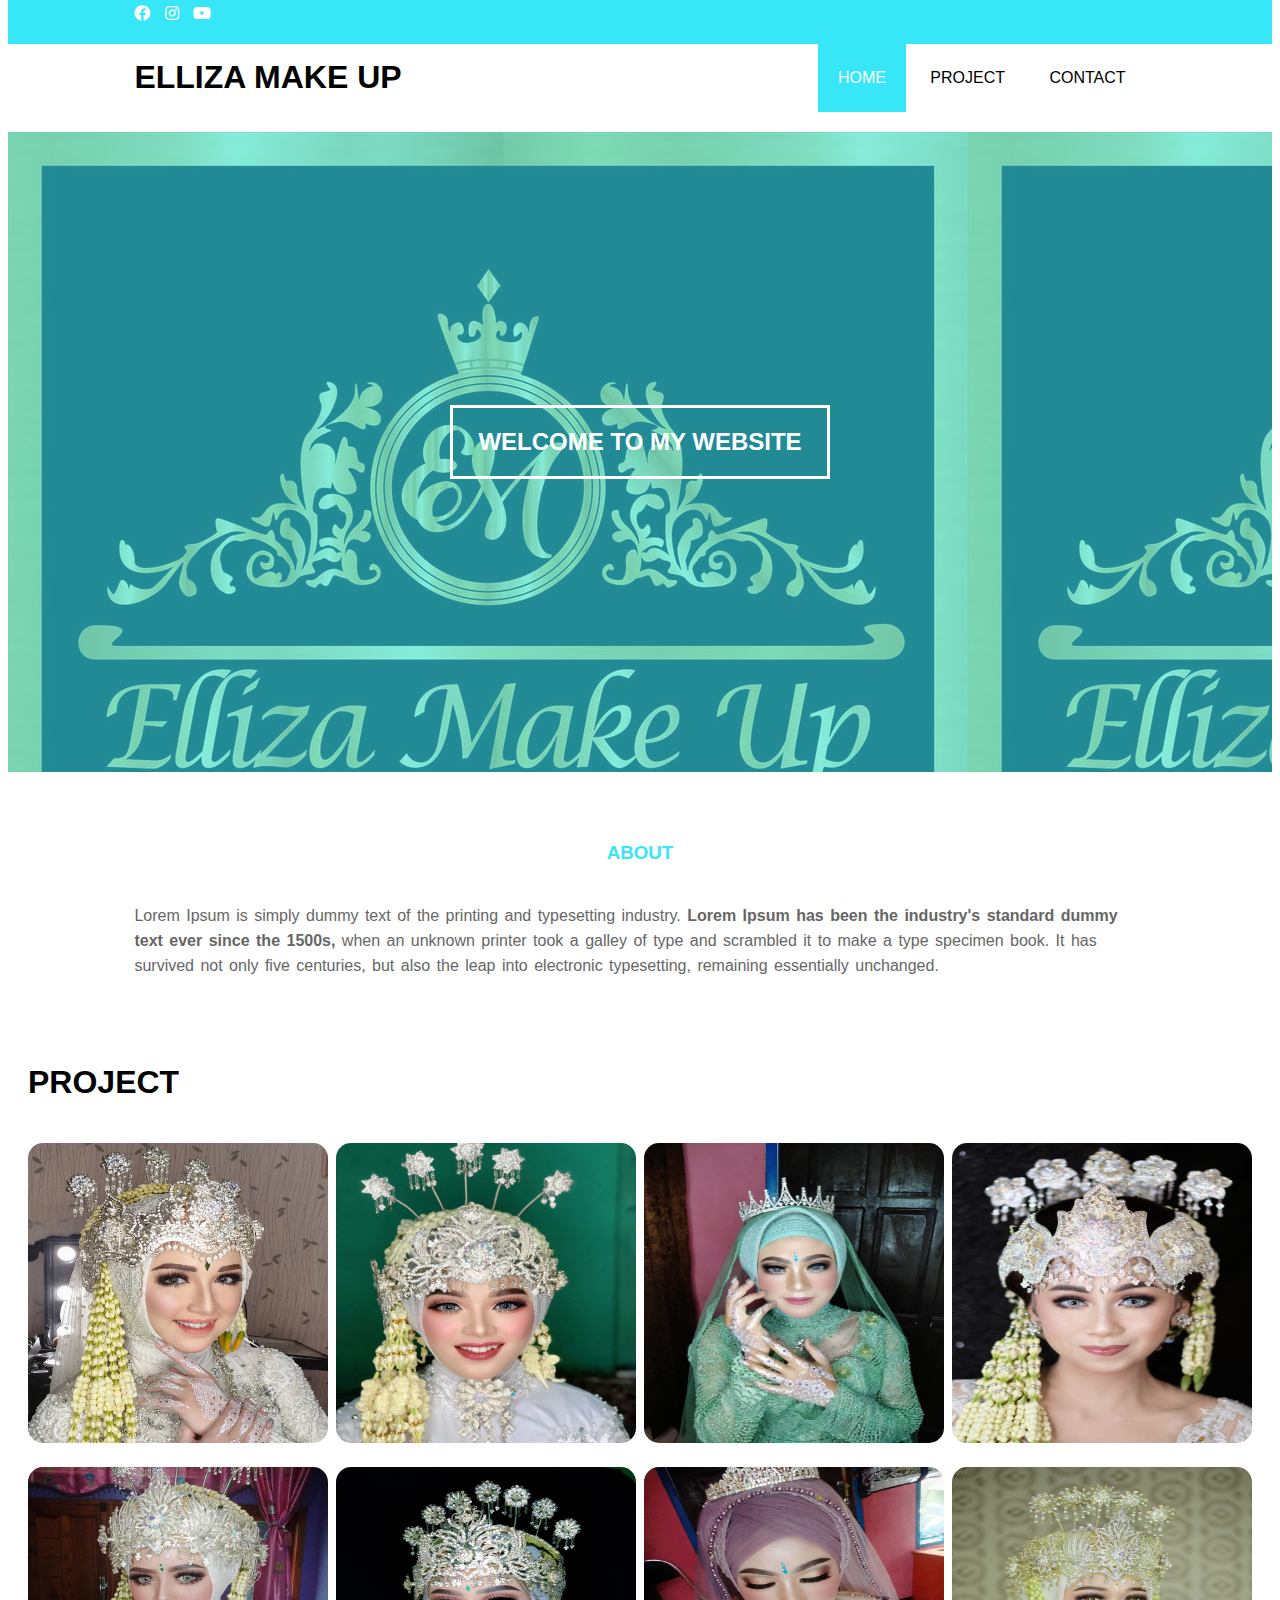
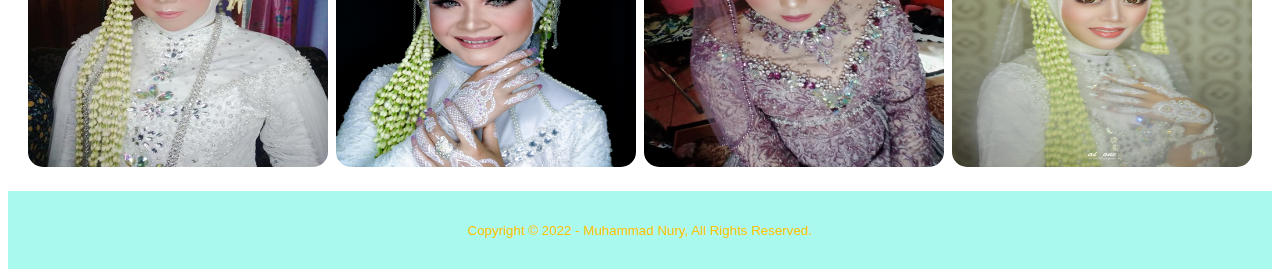
<file: index.html>
<!DOCTYPE html>
<html>
<head>
	<meta charset="utf-8">
	<meta name="viewport" content="width=device-width, initial-scale=1">
	<title>Home</title>
	<link rel="stylesheet" type="text/css" href="css/style.css">
	<link rel="stylesheet" type="text/css" href="https://cdnjs.cloudflare.com/ajax/libs/font-awesome/5.15.3/css/all.min.css">
</head>
<body>

	<!-- header -->
	<div class="medsos">
		<div class="container">
			<ul>
				<li><a href="#"><i class="fab fa-facebook"></i></a></li>
				<li><a href="#"><i class="fab fa-instagram"></i></a></li>
				<li><a href="#"><i class="fab fa-youtube"></i></a></li>
			</ul>
		</div>
	</div>
	<header>
		<div class="container">
		<h1><a href="index.html"></a>ELLIZA MAKE UP</h1>
		<ul>
			<li class="active"><a href="index.html">HOME</a></li>
			<li><a href="produk.html">PROJECT</a></li>
			<li><a href="contact.html">CONTACT</a></li>
		</ul>
		</div>
	</header>

	<!-- banner -->
	<section class="banner">
		<h2>WELCOME TO MY WEBSITE</h2>
	</section>

	<!-- about -->
	<section class="about">
		<div class="container">
			<h3>ABOUT</h3>
			<p>Lorem Ipsum is simply dummy text of the printing and typesetting industry. <strong>Lorem Ipsum has been the industry's standard dummy text ever since the 1500s,</strong> when an unknown printer took a galley of type and scrambled it to make a type specimen book. It has survived not only five centuries, but also the leap into electronic typesetting, remaining essentially unchanged.</p>
		</div>
	</section>
	<div class="kotak">
        <h1>PROJECT</h1>
        <div class="box">

          <a><img src="img/r1.webp" alt=""></a>
          <a><img src="img/r2.jpeg" alt="" /></a>
          <a><img src="img/t3.jpg" alt="" /></a>
          <a><img src="img/r3.png" alt="" /></a>
          <a><img src="img/p2.jpg" alt="" /></a>
          <a><img src="img/t1.jpg" alt="" /></a>
          <a><img src="img/t4.jpg" alt="" /></a>
          <a><img src="img/r6.jpg" alt="" /></a>

        </div>
      </div>
      

	<!-- footer -->
	<footer>
		<div class="container">
			<small> Copyright &copy; 2022 - Muhammad Nury, All Rights Reserved.</small>
		</div>
	</footer>
</body>
</html>
</file>
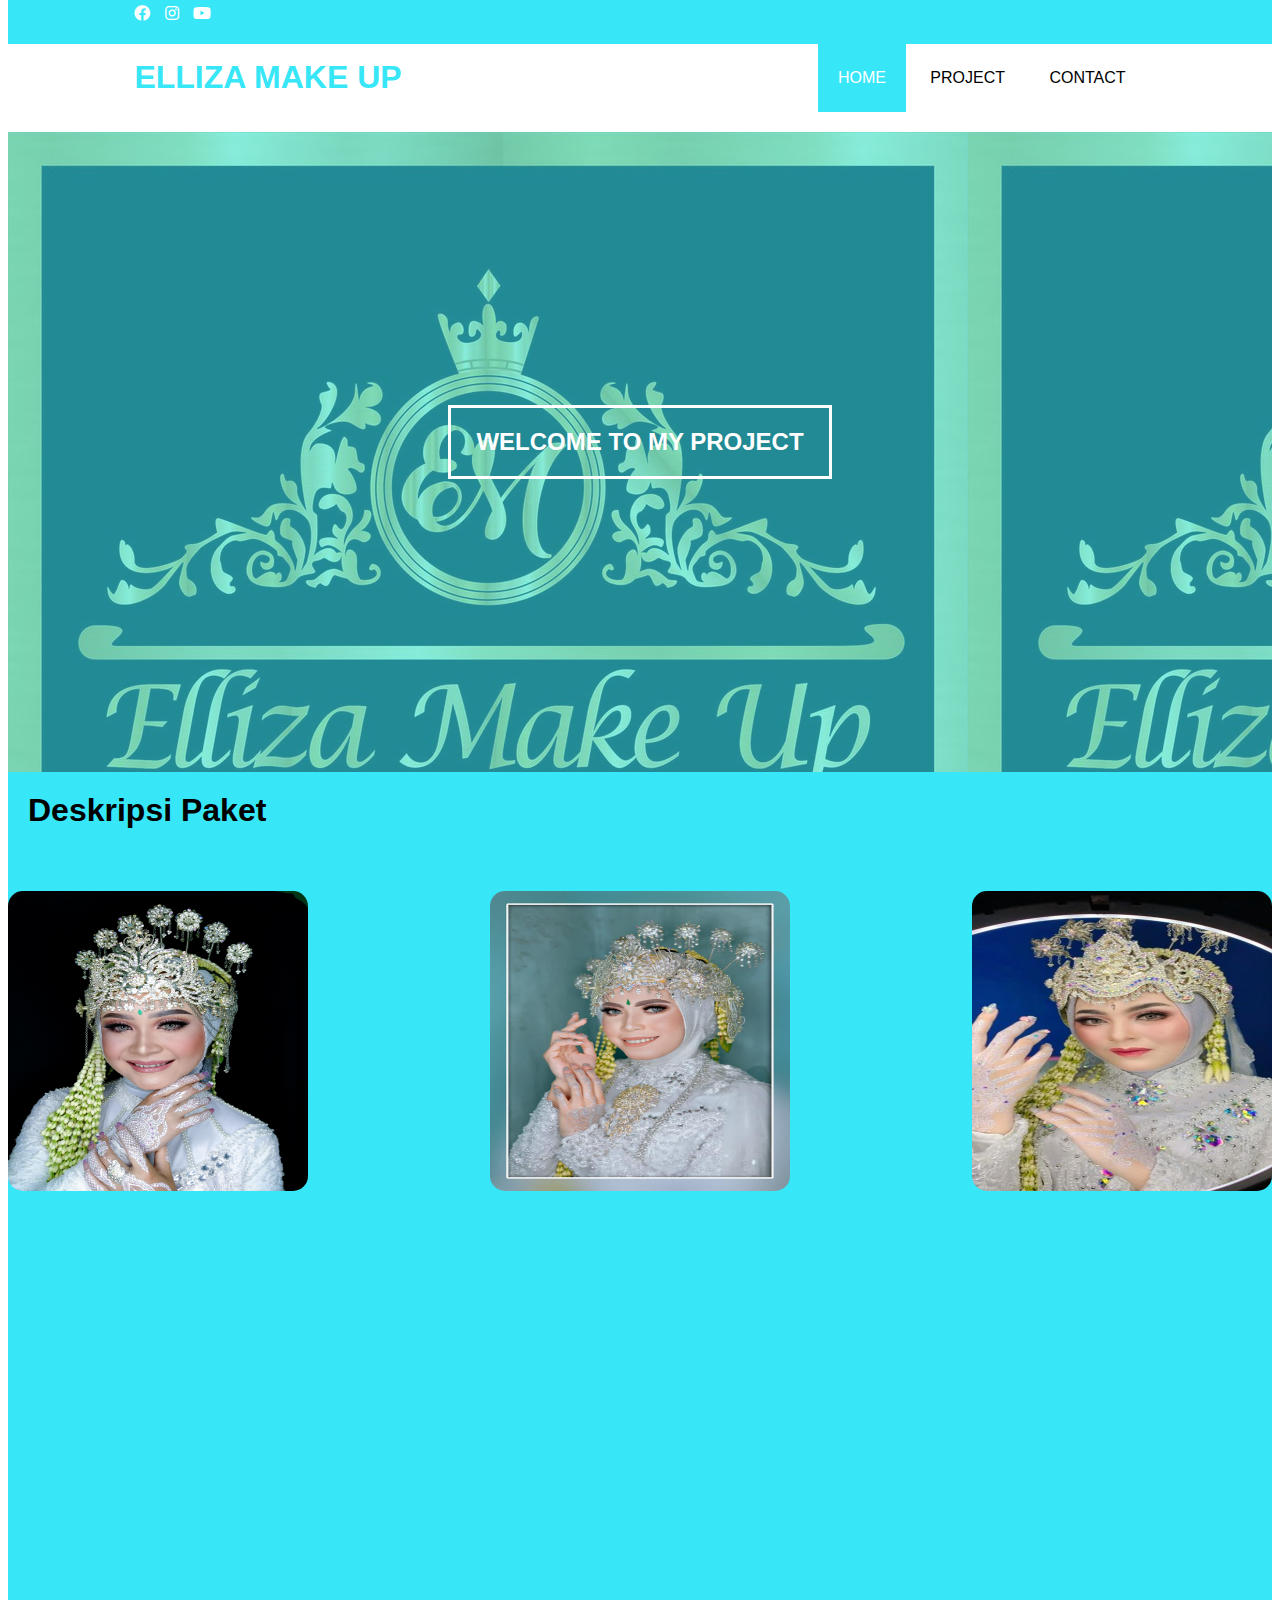
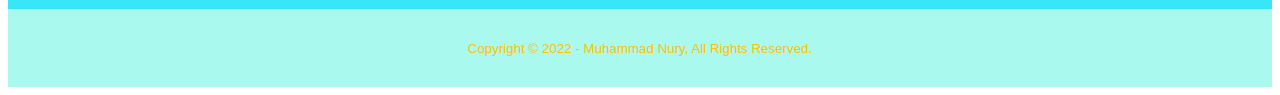
<file: produk.html>
<!DOCTYPE html>
<html>
<head>
	<meta charset="utf-8">
	<meta name="viewport" content="width=device-width, initial-scale=1">
	<title>Project</title>
	<link rel="stylesheet" type="text/css" href="css/produk.css">
	<link rel="stylesheet" type="text/css" href="https://cdnjs.cloudflare.com/ajax/libs/font-awesome/5.15.3/css/all.min.css">
</head>
<body>

	<!-- header -->
	<div class="medsos">
		<div class="container">
			<ul>
				<li><a href="#"><i class="fab fa-facebook"></i></a></li>
				<li><a href="#"><i class="fab fa-instagram"></i></a></li>
				<li><a href="#"><i class="fab fa-youtube"></i></a></li>
			</ul>
		</div>
	</div>
	<header>
		<div class="container">
		<h1><a href="index.html"></a>ELLIZA MAKE UP</h1>
		<ul>
			<li class="active"><a href="index.html">HOME</a></li>
			<li><a href="produk.html">PROJECT</a></li>
			<li><a href="contact.html">CONTACT</a></li>
		</ul>
		</div>
	</header>
    <!-- banner -->
	<section class="banner">
		<h2>WELCOME TO MY PROJECT</h2>
	</section>
    <div id="konten">
        <div class="kotak">
          <h1>Deskripsi Paket</h1>
        </div>
        <div class="box">
          
            <a href="tampilan1.html"><img src="img/t1.jpg"></a>
            <a href="tampilan2.html"><img src="img/k5.jpg" alt="" /></a>
            <a href="tampilan3.html"><img src="img/f1.jpg" alt="" /></a>
          
        </div>
      </div>
      <!-- footer -->
	<footer>
		<div class="container">
			<small> Copyright &copy; 2022 - Muhammad Nury, All Rights Reserved.</small>
		</div>
	</footer>
</file>
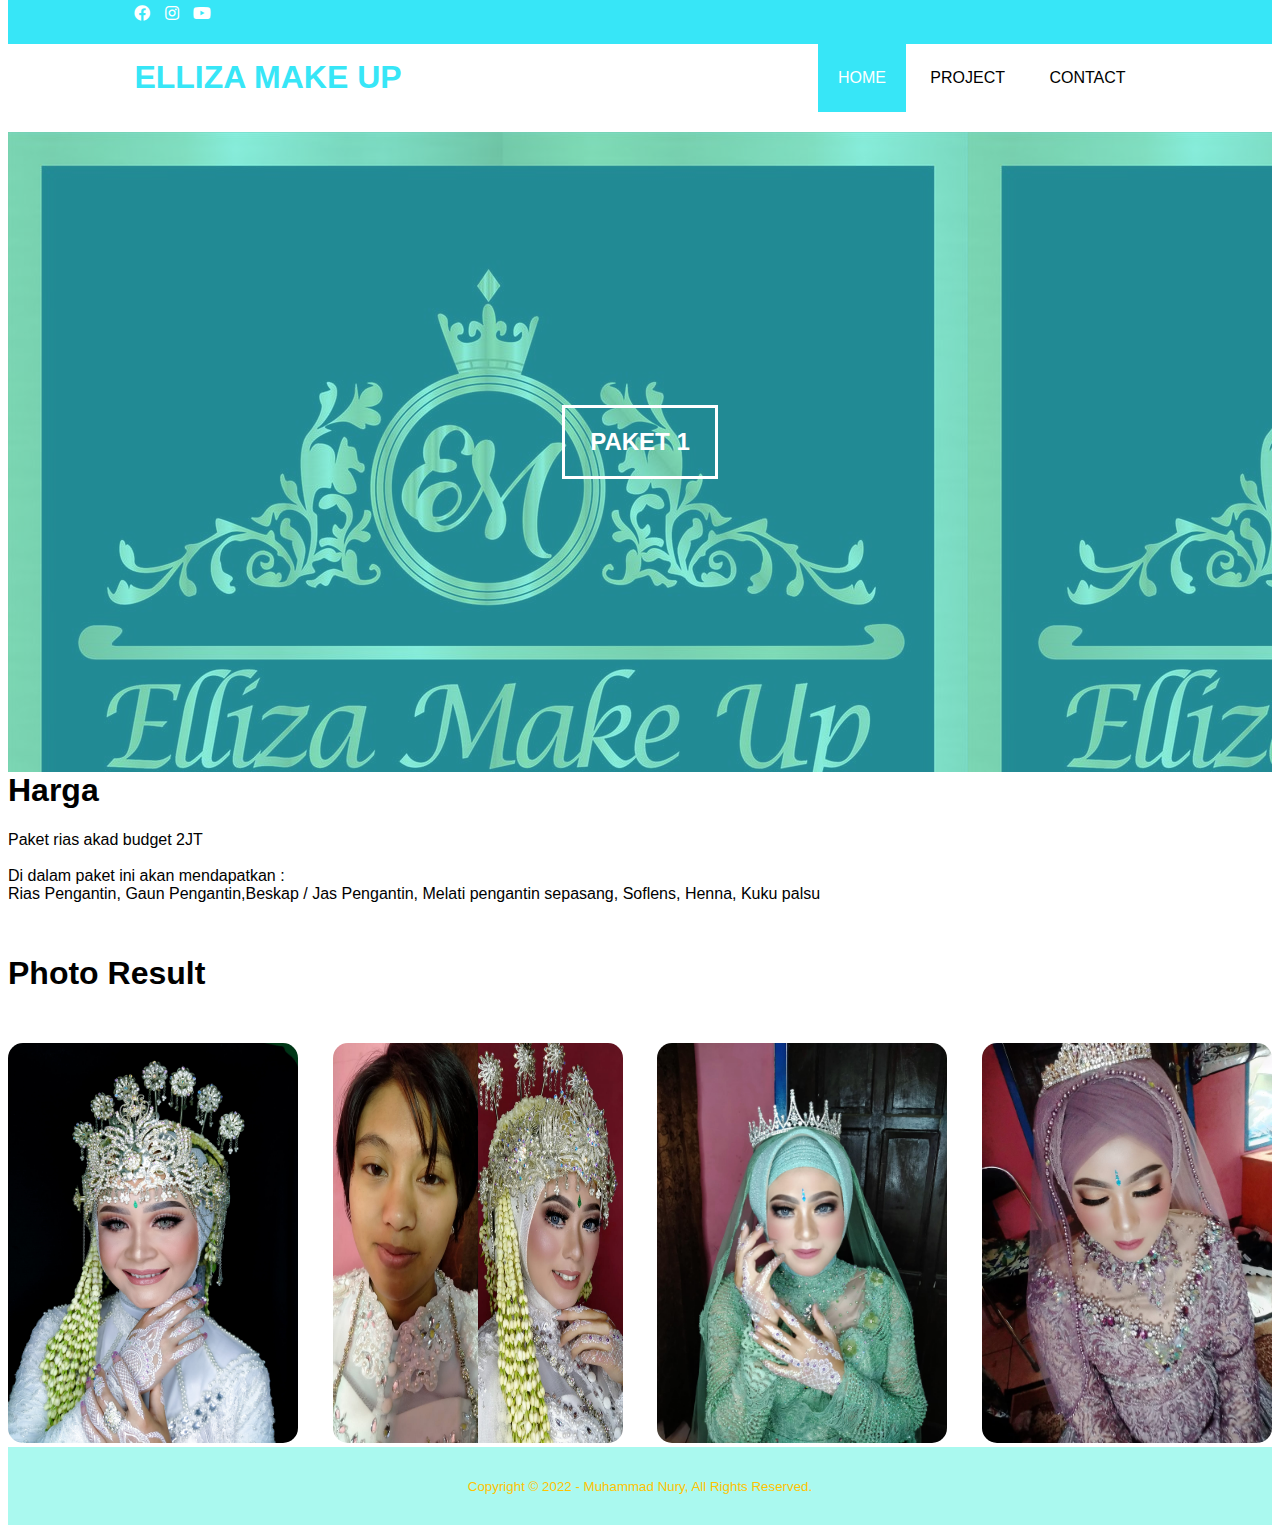
<file: tampilan1.html>
<!DOCTYPE html>
<html>
<head>
	<meta charset="utf-8">
	<meta name="viewport" content="width=device-width, initial-scale=1">
	<title>Project</title>
	<link rel="stylesheet" type="text/css" href="css/tampilan1.css">
	<link rel="stylesheet" type="text/css" href="https://cdnjs.cloudflare.com/ajax/libs/font-awesome/5.15.3/css/all.min.css">
</head>
<body>

	<!-- header -->
	<div class="medsos">
		<div class="container">
			<ul>
				<li><a href="#"><i class="fab fa-facebook"></i></a></li>
				<li><a href="#"><i class="fab fa-instagram"></i></a></li>
				<li><a href="#"><i class="fab fa-youtube"></i></a></li>
			</ul>
		</div>
	</div>
	<header>
		<div class="container">
		<h1><a href="index.html"></a>ELLIZA MAKE UP</h1>
		<ul>
			<li class="active"><a href="index.html">HOME</a></li>
			<li><a href="produk.html">PROJECT</a></li>
			<li><a href="contact.html">CONTACT</a></li>
		</ul>
		</div>
        </header>
        <!-- banner -->
	<section class="banner">
		<h2>PAKET 1</h2>
	</section>
          <div id="konten">
            <div id="deskripsi">
              <h1>Harga</h1>
              <p>
                Paket rias akad budget 2JT
                <br>
                <br>
                Di dalam paket ini akan mendapatkan :<br>
                Rias Pengantin, Gaun Pengantin,Beskap / Jas Pengantin, Melati pengantin sepasang, Soflens, Henna, Kuku palsu
              </p>
              <br>
              <br>
           <div id="filmlain">
            <h1>Photo Result</h1>
            <div id="box">
              <a><img src="img/t1.jpg" alt="" /></a>
              <a><img src="img/t2.jpg" alt="" /></a>
              <a><img src="img/t3.jpg" alt="" /></a>
              <a><img src="img/t4.jpg" alt="" /></a>
            </div>
            </div>
            </div>
            </div>
            <!-- footer -->
	<footer>
		<div class="container">
			<small> Copyright &copy; 2022 - Muhammad Nury, All Rights Reserved.</small>
		</div>
	</footer>

     </body>
    </html>
</file>
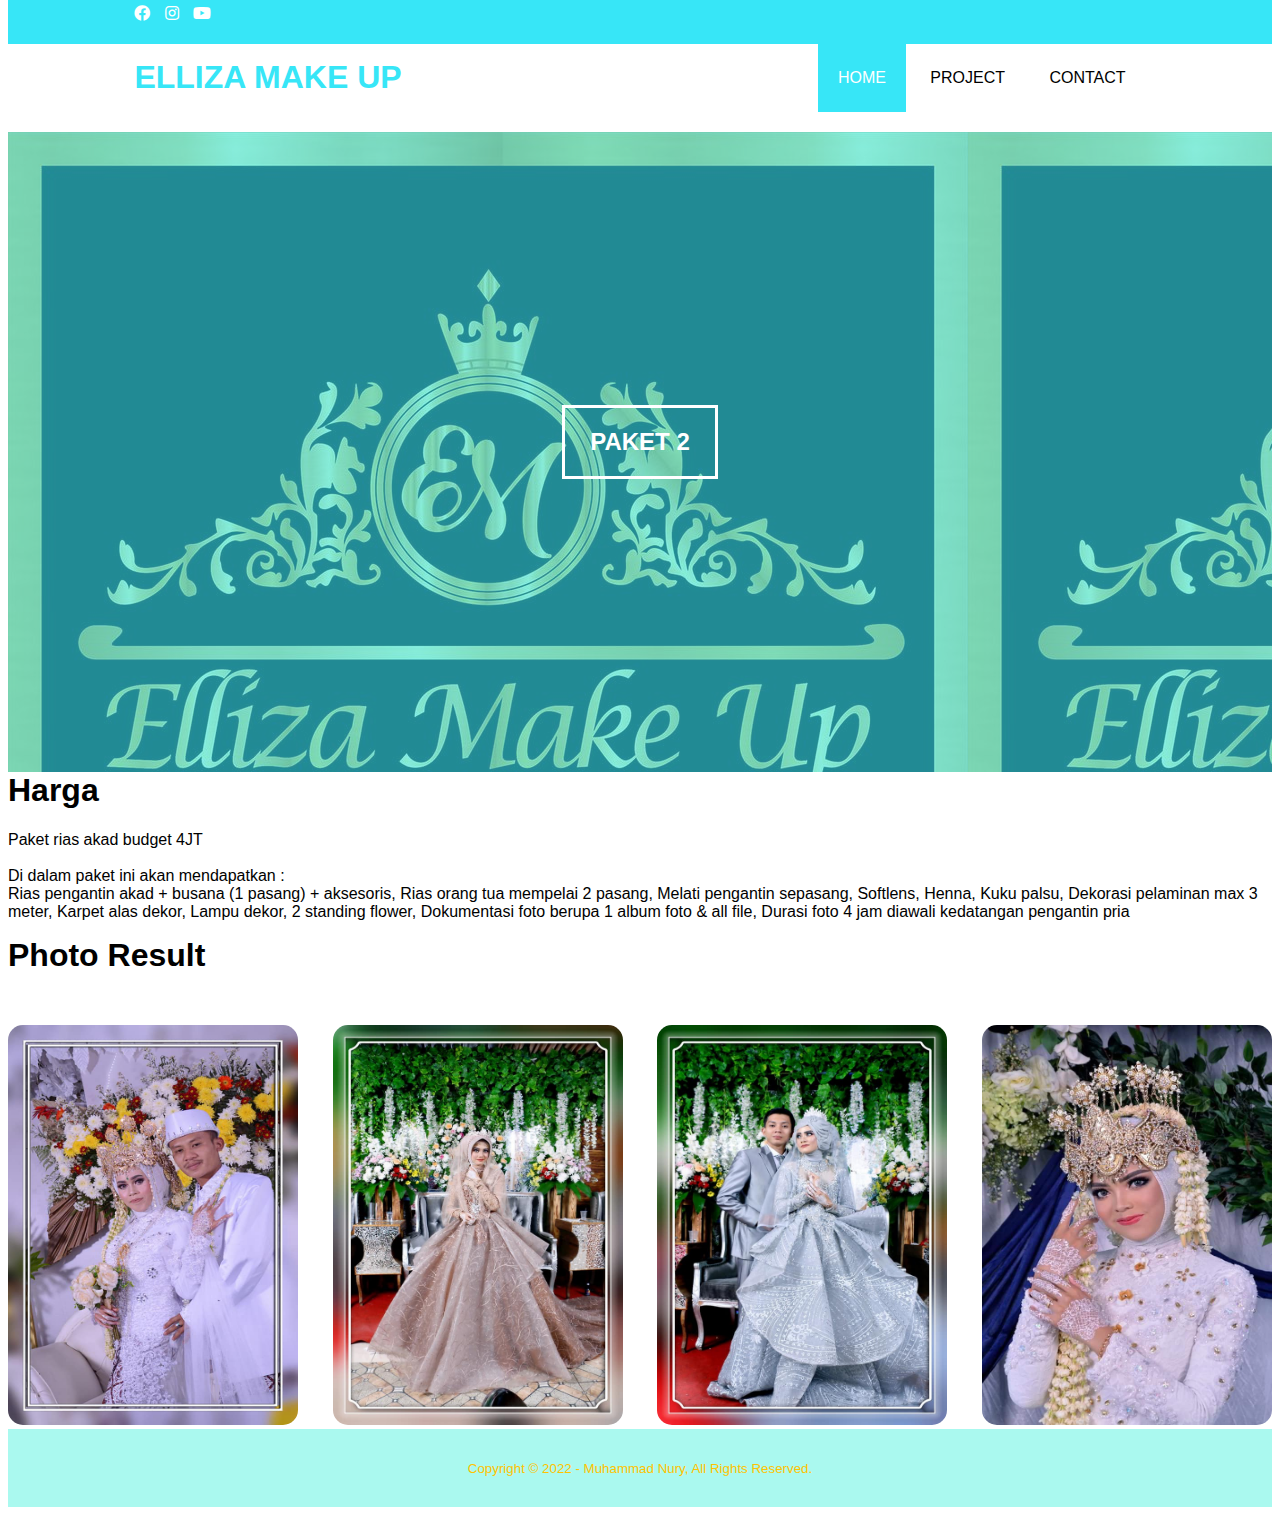
<file: tampilan2.html>
<!DOCTYPE html>
<html>
<head>
	<meta charset="utf-8">
	<meta name="viewport" content="width=device-width, initial-scale=1">
	<title>Project</title>
	<link rel="stylesheet" type="text/css" href="css/tampilan2.css">
	<link rel="stylesheet" type="text/css" href="https://cdnjs.cloudflare.com/ajax/libs/font-awesome/5.15.3/css/all.min.css">
</head>
<body>

	<!-- header -->
	<div class="medsos">
		<div class="container">
			<ul>
				<li><a href="#"><i class="fab fa-facebook"></i></a></li>
				<li><a href="#"><i class="fab fa-instagram"></i></a></li>
				<li><a href="#"><i class="fab fa-youtube"></i></a></li>
			</ul>
		</div>
	</div>
	<header>
		<div class="container">
		<h1><a href="index.html"></a>ELLIZA MAKE UP</h1>
		<ul>
			<li class="active"><a href="index.html">HOME</a></li>
			<li><a href="produk.html">PROJECT</a></li>
			<li><a href="contact.html">CONTACT</a></li>
		</ul>
		</div>
        </header>
        <!-- banner -->
	<section class="banner">
		<h2>PAKET 2</h2>
	</section>
          <div id="konten">
            <div id="deskripsi">
              <h1>Harga</h1>
              <p>
                Paket rias akad budget 4JT
                <br>
                <br>
                Di dalam paket ini akan mendapatkan :<br>
             Rias pengantin akad + busana (1 pasang) + aksesoris, Rias orang tua mempelai 2 pasang, Melati pengantin sepasang, Softlens, Henna, Kuku palsu, Dekorasi pelaminan max 3 meter, Karpet alas dekor, Lampu dekor, 2 standing flower, Dokumentasi foto berupa 1 album foto & all file, Durasi foto 4 jam diawali kedatangan pengantin pria
              </p>
           <div id="filmlain">
            <h1>Photo Result</h1>
            <div id="box">
                <a><img src="img/g1.jpg" alt="" /></a>
                <a><img src="img/g5.jpg" alt="" /></a>
                <a><img src="img/g3.jpg" alt="" /></a>
                <a><img src="img/g2.jpg" alt="" /></a>
            </div>
            </div>
            </div>
            </div>

            <!-- footer -->
	<footer>
		<div class="container">
			<small> Copyright &copy; 2022 - Muhammad Nury, All Rights Reserved.</small>
		</div>
	</footer>

     </body>
    </html>
</file>
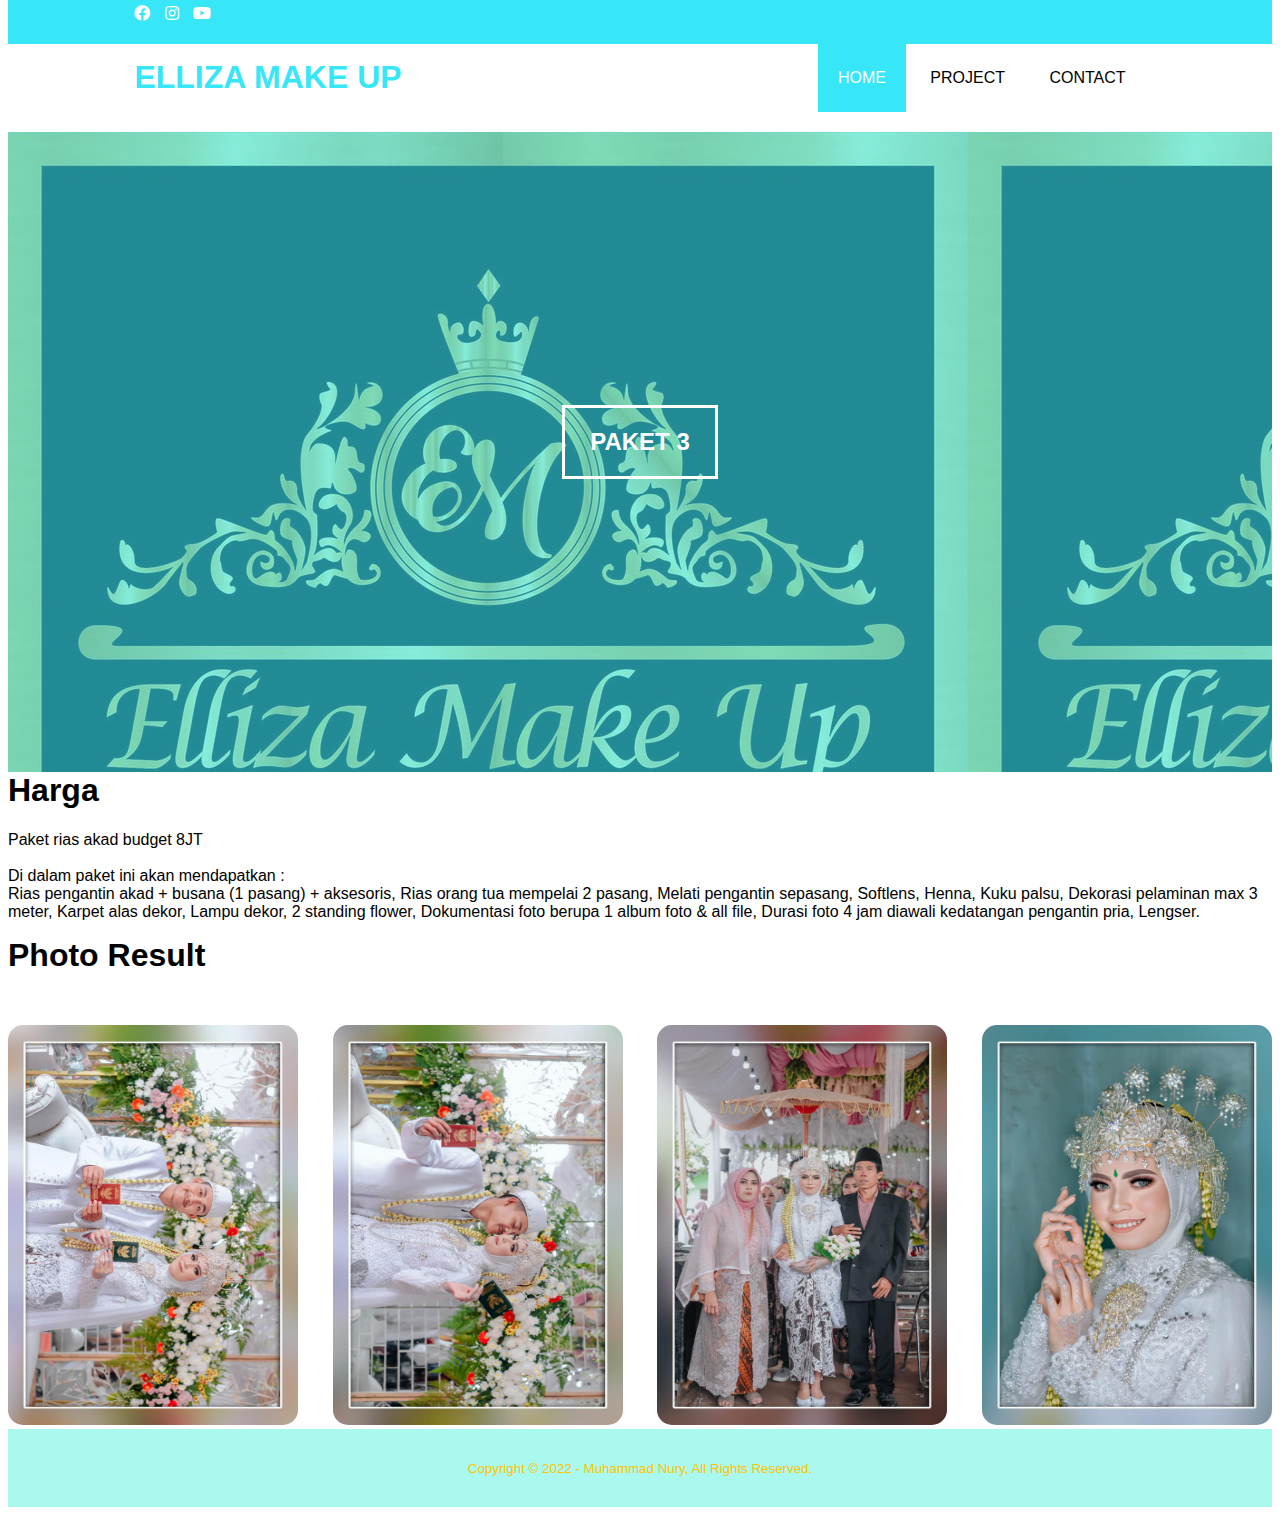
<file: tampilan3.html>
<!DOCTYPE html>
<html>
<head>
	<meta charset="utf-8">
	<meta name="viewport" content="width=device-width, initial-scale=1">
	<title>Project</title>
	<link rel="stylesheet" type="text/css" href="css/tampilan3.css">
	<link rel="stylesheet" type="text/css" href="https://cdnjs.cloudflare.com/ajax/libs/font-awesome/5.15.3/css/all.min.css">
</head>
<body>

	<!-- header -->
	<div class="medsos">
		<div class="container">
			<ul>
				<li><a href="#"><i class="fab fa-facebook"></i></a></li>
				<li><a href="#"><i class="fab fa-instagram"></i></a></li>
				<li><a href="#"><i class="fab fa-youtube"></i></a></li>
			</ul>
		</div>
	</div>
	<header>
		<div class="container">
		<h1><a href="index.html"></a>ELLIZA MAKE UP</h1>
		<ul>
			<li class="active"><a href="index.html">HOME</a></li>
			<li><a href="produk.html">PROJECT</a></li>
			<li><a href="contact.html">CONTACT</a></li>
		</ul>
		</div>
        </header>
       <!-- banner -->
	<section class="banner">
		<h2>PAKET 3</h2>
	</section>
          <div id="konten">
            <div id="deskripsi">
              <h1>Harga</h1>
              <p>
                Paket rias akad budget 8JT
                <br>
                <br>
                Di dalam paket ini akan mendapatkan :<br>
                Rias pengantin akad + busana (1 pasang) + aksesoris, Rias orang tua mempelai 2 pasang, Melati pengantin sepasang, Softlens, Henna, Kuku palsu, Dekorasi pelaminan max 3 meter, Karpet alas dekor, Lampu dekor, 2 standing flower, Dokumentasi foto berupa 1 album foto & all file, Durasi foto 4 jam diawali kedatangan pengantin pria, Lengser.
              </p>
           <div id="filmlain">
            <h1>Photo Result</h1>
            <div id="box">
                <a><img src="img/k1.jpg" alt="" /></a>
                <a><img src="img/k2.jpg" alt="" /></a>
                <a><img src="img/k3.jpg" alt="" /></a>
                <a><img src="img/k5.jpg" alt="" /></a>
            </div>
            </div>
            </div>
            </div>
            <!-- footer -->
	<footer>
		<div class="container">
			<small> Copyright &copy; 2022 - Muhammad Nury, All Rights Reserved.</small>
		</div>
	</footer>

     </body>
    </html>
</file>
<file: css/style.css>
*{
	padding: 0;
	margin-top: 0;
	font-family: sans-serif;
}
a{
	color: inherit;
	text-decoration: none;
}
.medsos{
	padding: 5px 0;
	background-color: #37E6F7;
}
.medsos	ul li {
	display: inline-block;
	color: white;
	margin-right: 10px;
}
.container{
	width: 80%;
	margin: 0 auto;
}
.container:after{
	content: " ";
	display: block;
	clear: both;
}
header h1{
	float: left;
	padding: 15px 0px;
	color: #000;
}
header ul{
	float: right;
}
header ul li{
	display: inline-block;
}
header ul li a{
	padding: 25px 20px;
	display: inline-block;
}
header ul li a:hover{
	background-color: #fff;
	color: #000;
}
.active{
	background-color: #37E6F7;
	color: #fff;
}
.banner{
	height: 60vh;
	background-image: url(../img/bn.jpg);
	position: relative;
	display: flex;
	justify-content: center;
	align-items: center;
}
.banner:after{
	content: " ";
	display: block;
	position: absolute;
	top: 0;
	left: 0;
	right: 0;
	bottom: 0;
	background-color: rgba(55, 230, 247, .6);
}
.banner h2{
	color: #fff;
	z-index: 1;
	padding: 20px 25px;
	border: 3px solid #fff;
}
section{
	padding: 50px 0;
}
section h3{
	text-align: center;
	padding: 20px 0;
	color: #37E6F7;
}
.about p{
	color: #666;
	word-spacing: 2px;
	line-height: 25px;
}
.contact{
	background-color: #B3FAE9;
}
#konten{
	background-color: gray;
  }
  .kotak {
	padding: 20px 20px;
  }
  .kotak h1 {
	color: black;
  }
  .kotak p {
	margin-top: 20px;
  }
  img {
	height: 300px;
	width: 300px;
	border-radius: 15px;
	margin-top: 20px;
  }
  div.box img:hover {
	transform: translateY(-5%);
	transition: 0.7s;
  }
  .box {
	display: flex;
	flex-wrap: wrap;
	justify-content: space-between;
  }
  #email {
	display: flex;
	padding: 10vh 0;
  }
  .gambar {
	height: 50vh;
	width: 50vw;
  }
  .dalem {
	margin: auto;
	color: black;
	border: none;
  }
  div.gambar img {
	margin: 0;
	border-radius: 0;
	height: 100%;
	width: 100%;
  }
footer{
	padding: 30px 0;
	background-color: #AAF9EF;
	color: #FFC300;
	text-align: center;
}
</file>
<file: css/produk.css>
*{
	padding: 0;
	margin-top: 0;
	font-family: sans-serif;
}
a{
	color: inherit;
	text-decoration: none;
}
.medsos{
	padding: 5px 0;
	background-color: #37E6F7;
}
.medsos	ul li {
	display: inline-block;
	color: white;
	margin-right: 10px;
}
.container{
	width: 80%;
	margin: 0 auto;
}
.container:after{
	content: " ";
	display: block;
	clear: both;
}
header h1{
	float: left;
	padding: 15px 0px;
	color: #37E6F7;
}
header ul{
	float: right;
}
header ul li{
	display: inline-block;
}
header ul li a{
	padding: 25px 20px;
	display: inline-block;
}
header ul li a:hover{
	background-color: #37E6F7;
	color: #fff;
}
.active{
	background-color: #37E6F7;
	color: #fff
}
.banner{
	height: 60vh;
	background-image: url(../img/bn.jpg);
	position: relative;
	display: flex;
	justify-content: center;
	align-items: center;
}
.banner:after{
	content: " ";
	display: block;
	position: absolute;
	top: 0;
	left: 0;
	right: 0;
	bottom: 0;
	background-color: rgba(55, 230, 247, .6);
}
.banner h2{
	color: #fff;
	z-index: 1;
	padding: 20px 25px;
	border: 3px solid #fff;
}
section{
	padding: 50px 0;
}
section h3{
	text-align: center;
	padding: 20px 0;
	color: #37E6F7;
}
#konten {
    height: 93vh;
    background-color: #37E6F7;
    background-position: center;
    background-size: cover;
  }
  #gambar {
    display: flex;
    justify-content: space-evenly;
    padding-top: 10vh;
  }
  img {
    height: 370px;
    width: 250px;
    border-radius: 15px;
  }
  img:hover {
    transform: translateY(-8%);
    transition: 0.7s;
  }

  .kotak {
    padding: 20px 20px;
  }
  .kotak h1 {
    color: black;
  }
  .kotak p {
    margin-top: 20px;
  }
  img {
    height: 300px;
    width: 300px;
    border-radius: 15px;
    margin-top: 20px;
  }
  div.box img:hover {
    transform: translateY(-5%);
    transition: 0.7s;
  }
  .box {
    display: flex;
    flex-wrap: wrap;
    justify-content: space-between;
    text-align: center;
  }
  footer{
	padding: 30px 0;
	background-color: #AAF9EF;
	color: #FFC300;
	text-align: center;
}
</file>
<file: css/tampilan1.css>
*{
	padding: 0;
	margin-top: 0;
	font-family: sans-serif;
}
a{
	color: inherit;
	text-decoration: none;
}
.medsos{
	padding: 5px 0;
	background-color: #37E6F7;
}
.medsos	ul li {
	display: inline-block;
	color: white;
	margin-right: 10px;
}
.container{
	width: 80%;
	margin: 0 auto;
}
.container:after{
	content: " ";
	display: block;
	clear: both;
}
header h1{
	float: left;
	padding: 15px 0px;
	color: #37E6F7;
}
header ul{
	float: right;
}
header ul li{
	display: inline-block;
}
header ul li a{
	padding: 25px 20px;
	display: inline-block;
}
header ul li a:hover{
	background-color: #37E6F7;
	color: #fff;
}
.active{
	background-color: #37E6F7;
	color: #fff;
}
.banner{
	height: 60vh;
	background-image: url(../img/bn.jpg);
	position: relative;
	display: flex;
	justify-content: center;
	align-items: center;
}
.banner:after{
	content: " ";
	display: block;
	position: absolute;
	top: 0;
	left: 0;
	right: 0;
	bottom: 0;
	background-color: rgba(55, 230, 247, .6);
}
.banner h2{
	color: #fff;
	z-index: 1;
	padding: 20px 25px;
	border: 3px solid #fff;
}
section{
	padding: 50px 0;
}
section h3{
	text-align: center;
	padding: 20px 0;
	color: #37E6F7;
}

    
.deskripsi {
    padding: 50px 30px;
  }
.deskripsi h1 {
    color: white;
  }
.deskripsi p {
    margin-top: 20px;
    color: white;
  }
.trailer {
    color: black;
    margin: 20px 30px;
  }
  iframe {
    margin-top: 20px;
    height: 80vh;
    width: 94vw;
  }
.filmlain {
    margin: 80px 30px;
    color: black;
  }
  #box {
    display: flex;
    flex-wrap: wrap;
    justify-content: space-between;
  }
  img {
    height: 400px;
    width: 290px;
    border-radius: 15px;
    margin-top: 30px;
  }
  img:hover {
    transform: translateY(-5%);
    transition: 0.7s;
  }

  footer{
	padding: 30px 0;
	background-color: #AAF9EF;
	color: #FFC300;
	text-align: center;
}
</file>
<file: css/tampilan2.css>
*{
	padding: 0;
	margin-top: 0;
	font-family: sans-serif;
}
a{
	color: inherit;
	text-decoration: none;
}
.medsos{
	padding: 5px 0;
	background-color: #37E6F7;
}
.medsos	ul li {
	display: inline-block;
	color: white;
	margin-right: 10px;
}
.container{
	width: 80%;
	margin: 0 auto;
}
.container:after{
	content: " ";
	display: block;
	clear: both;
}
header h1{
	float: left;
	padding: 15px 0px;
	color: #37E6F7;
}
header ul{
	float: right;
}
header ul li{
	display: inline-block;
}
header ul li a{
	padding: 25px 20px;
	display: inline-block;
}
header ul li a:hover{
	background-color: #37E6F7;
	color: #fff;
}
.active{
	background-color: #37E6F7;
	color: #fff;
}
.banner{
	height: 60vh;
	background-image: url(../img/bn.jpg);
	position: relative;
	display: flex;
	justify-content: center;
	align-items: center;
}
.banner:after{
	content: " ";
	display: block;
	position: absolute;
	top: 0;
	left: 0;
	right: 0;
	bottom: 0;
	background-color: rgba(55, 230, 247, .6);
}
.banner h2{
	color: #fff;
	z-index: 1;
	padding: 20px 25px;
	border: 3px solid #fff;
}
section{
	padding: 50px 0;
}
section h3{
	text-align: center;
	padding: 20px 0;
	color: #37E6F7;
}

  
.konten {
    background-color: grey;
  }
.deskripsi {
    padding: 50px 30px;
  }
.deskripsi h1 {
    color: white;
  }
.deskripsi p {
    margin-top: 20px;
    color: white;
  }
.trailer {
    color: black;
    margin: 20px 30px;
  }
  iframe {
    margin-top: 20px;
    height: 80vh;
    width: 94vw;
  }
.filmlain {
    margin: 80px 30px;
    color: black;
  }
  #box {
    display: flex;
    flex-wrap: wrap;
    justify-content: space-between;
  }
  img {
    height: 400px;
    width: 290px;
    border-radius: 15px;
    margin-top: 30px;
  }
  img:hover {
    transform: translateY(-5%);
    transition: 0.7s;
  }
  footer{
	padding: 30px 0;
	background-color: #AAF9EF;
	color: #FFC300;
	text-align: center;
}
</file>
<file: css/tampilan3.css>
*{
	padding: 0;
	margin-top: 0;
	font-family: sans-serif;
}
a{
	color: inherit;
	text-decoration: none;
}
.medsos{
	padding: 5px 0;
	background-color: #37E6F7;
}
.medsos	ul li {
	display: inline-block;
	color: white;
	margin-right: 10px;
}
.container{
	width: 80%;
	margin: 0 auto;
}
.container:after{
	content: " ";
	display: block;
	clear: both;
}
header h1{
	float: left;
	padding: 15px 0px;
	color: #37E6F7;
}
header ul{
	float: right;
}
header ul li{
	display: inline-block;
}
header ul li a{
	padding: 25px 20px;
	display: inline-block;
}
header ul li a:hover{
	background-color: #37E6F7;
	color: #fff;
}
.active{
	background-color: #37E6F7;
	color: #fff;
}
.banner{
	height: 60vh;
	background-image: url(../img/bn.jpg);
	position: relative;
	display: flex;
	justify-content: center;
	align-items: center;
}
.banner:after{
	content: " ";
	display: block;
	position: absolute;
	top: 0;
	left: 0;
	right: 0;
	bottom: 0;
	background-color: rgba(55, 230, 247, .6);
}
.banner h2{
	color: #fff;
	z-index: 1;
	padding: 20px 25px;
	border: 3px solid #fff;
}
section{
	padding: 50px 0;
}
section h3{
	text-align: center;
	padding: 20px 0;
	color: #37E6F7;
}

.konten {
    background-color: grey;
  }
.deskripsi {
    padding: 50px 30px;
  }
.deskripsi h1 {
    color: white;
  }
.deskripsi p {
    margin-top: 20px;
    color: white;
  }
.trailer {
    color: black;
    margin: 20px 30px;
  }
  iframe {
    margin-top: 20px;
    height: 80vh;
    width: 94vw;
  }
.filmlain {
    margin: 80px 30px;
    color: black;
  }
  #box {
    display: flex;
    flex-wrap: wrap;
    justify-content: space-between;
  }
  img {
    height: 400px;
    width: 290px;
    border-radius: 15px;
    margin-top: 30px;
  }
  img:hover {
    transform: translateY(-5%);
    transition: 0.7s;
  }
  footer{
	padding: 30px 0;
	background-color: #AAF9EF;
	color: #FFC300;
	text-align: center;
}
</file>
